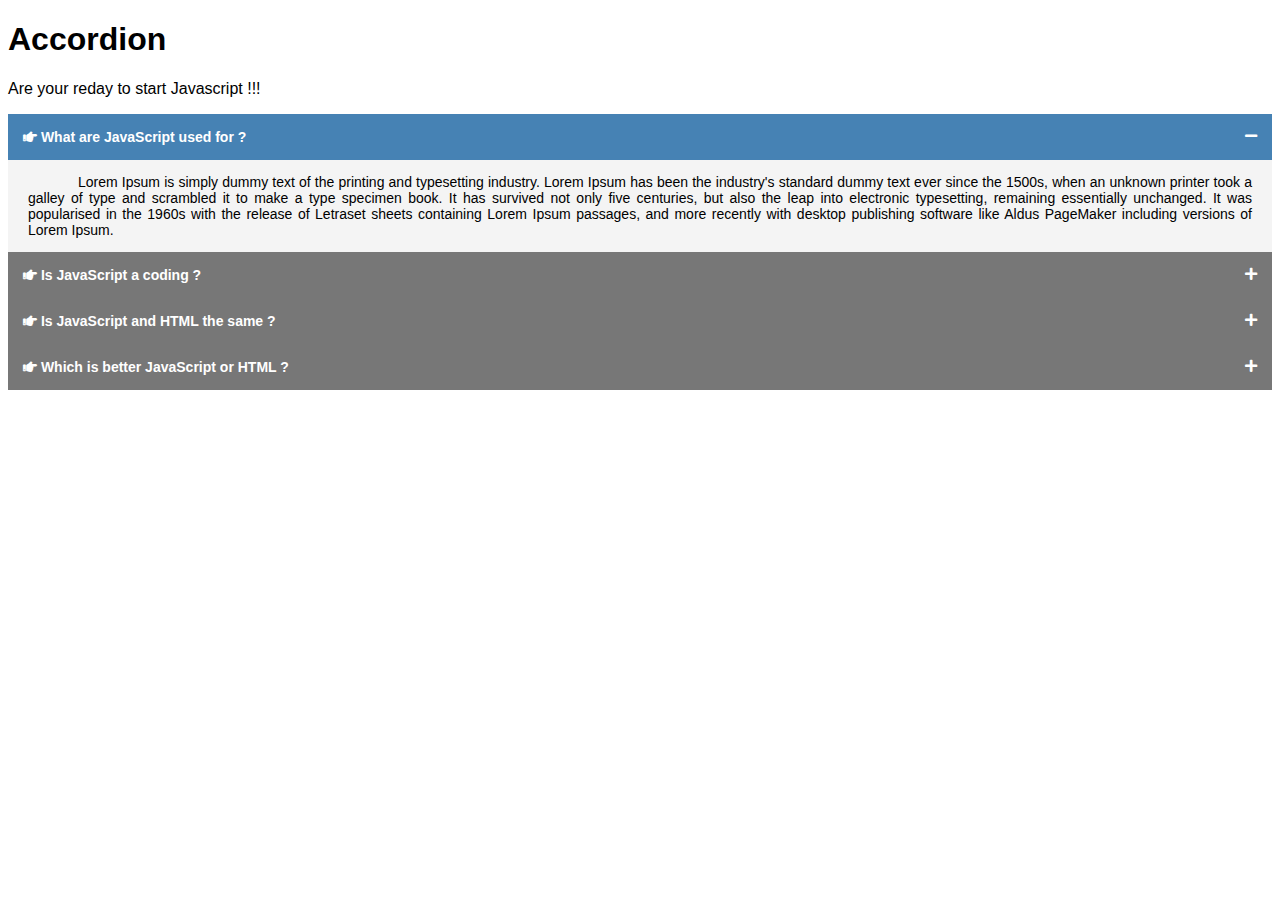
<file: l1accordion/index.html>
<!DOCTYPE html>
<html>
<head>
    <title>Accordian</title>
    <!-- fav icon -->
    <link href="https://cdn-icons-png.flaticon.com/512/5968/5968292.png" rel="icon" type="image/png">
    <!-- fontawsome -->
    <link rel="stylesheet" href="https://cdnjs.cloudflare.com/ajax/libs/font-awesome/5.15.4/css/all.min.css" integrity="sha512-1ycn6IcaQQ40/MKBW2W4Rhis/DbILU74C1vSrLJxCq57o941Ym01SwNsOMqvEBFlcgUa6xLiPY/NS5R+E6ztJQ==" crossorigin="anonymous" referrerpolicy="no-referrer" />
    <link href="./style.css" rel="stylesheet">
</head>
<body>

    <h1>Accordion</h1>
    <p>Are your reday to start Javascript !!!</p>

    <div class="accordion">

        <h1 class="acctitle active"><i class="fas fa-hand-point-right"></i> What are JavaScript used for ?</h1>
        <div class="accontent">
            <p>Lorem Ipsum is simply dummy text of the printing and typesetting industry. Lorem Ipsum has been the industry's standard dummy text ever since the 1500s, when an unknown printer took a galley of type and scrambled it to make a type specimen book. It has survived not only five centuries, but also the leap into electronic typesetting, remaining essentially unchanged. It was popularised in the 1960s with the release of Letraset sheets containing Lorem Ipsum passages, and more recently with desktop publishing software like Aldus PageMaker including versions of Lorem Ipsum.</p>
        </div>

        <h1 class="acctitle"><i class="fas fa-hand-point-right"></i> Is JavaScript a coding ?</h1>
        <div class="accontent">
            <p>Lorem Ipsum is simply dummy text of the printing and typesetting industry. Lorem Ipsum has been the industry's standard dummy text ever since the 1500s, when an unknown printer took a galley of type and scrambled it to make a type specimen book. It has survived not only five centuries, but also the leap into electronic typesetting, remaining essentially unchanged. It was popularised in the 1960s with the release of Letraset sheets containing Lorem Ipsum passages, and more recently with desktop publishing software like Aldus PageMaker including versions of Lorem Ipsum.</p>
        </div>

        <h1 class="acctitle"><i class="fas fa-hand-point-right"></i> Is JavaScript and HTML the same ?</h1>
        <div class="accontent">
            <p>Lorem Ipsum is simply dummy text of the printing and typesetting industry. Lorem Ipsum has been the industry's standard dummy text ever since the 1500s, when an unknown printer took a galley of type and scrambled it to make a type specimen book. It has survived not only five centuries, but also the leap into electronic typesetting, remaining essentially unchanged. It was popularised in the 1960s with the release of Letraset sheets containing Lorem Ipsum passages, and more recently with desktop publishing software like Aldus PageMaker including versions of Lorem Ipsum.</p>
        </div>

        <h1 class="acctitle"><i class="fas fa-hand-point-right"></i> Which is better JavaScript or HTML ?</h1>
        <div class="accontent">
            <p>Lorem Ipsum is simply dummy text of the printing and typesetting industry. Lorem Ipsum has been the industry's standard dummy text ever since the 1500s, when an unknown printer took a galley of type and scrambled it to make a type specimen book. It has survived not only five centuries, but also the leap into electronic typesetting, remaining essentially unchanged. It was popularised in the 1960s with the release of Letraset sheets containing Lorem Ipsum passages, and more recently with desktop publishing software like Aldus PageMaker including versions of Lorem Ipsum.</p>
            <p>Lorem Ipsum is simply dummy text of the printing and typesetting industry. Lorem Ipsum has been the industry's standard dummy text ever since the 1500s, when an unknown printer took a galley of type and scrambled it to make a type specimen book. It has survived not only five centuries, but also the leap into electronic typesetting, remaining essentially unchanged. It was popularised in the 1960s with the release of Letraset sheets containing Lorem Ipsum passages, and more recently with desktop publishing software like Aldus PageMaker including versions of Lorem Ipsum.</p>
        </div>

    </div>

    <script src="./app.js" type="text/javascript"></script>
</body>
</html>
</file>
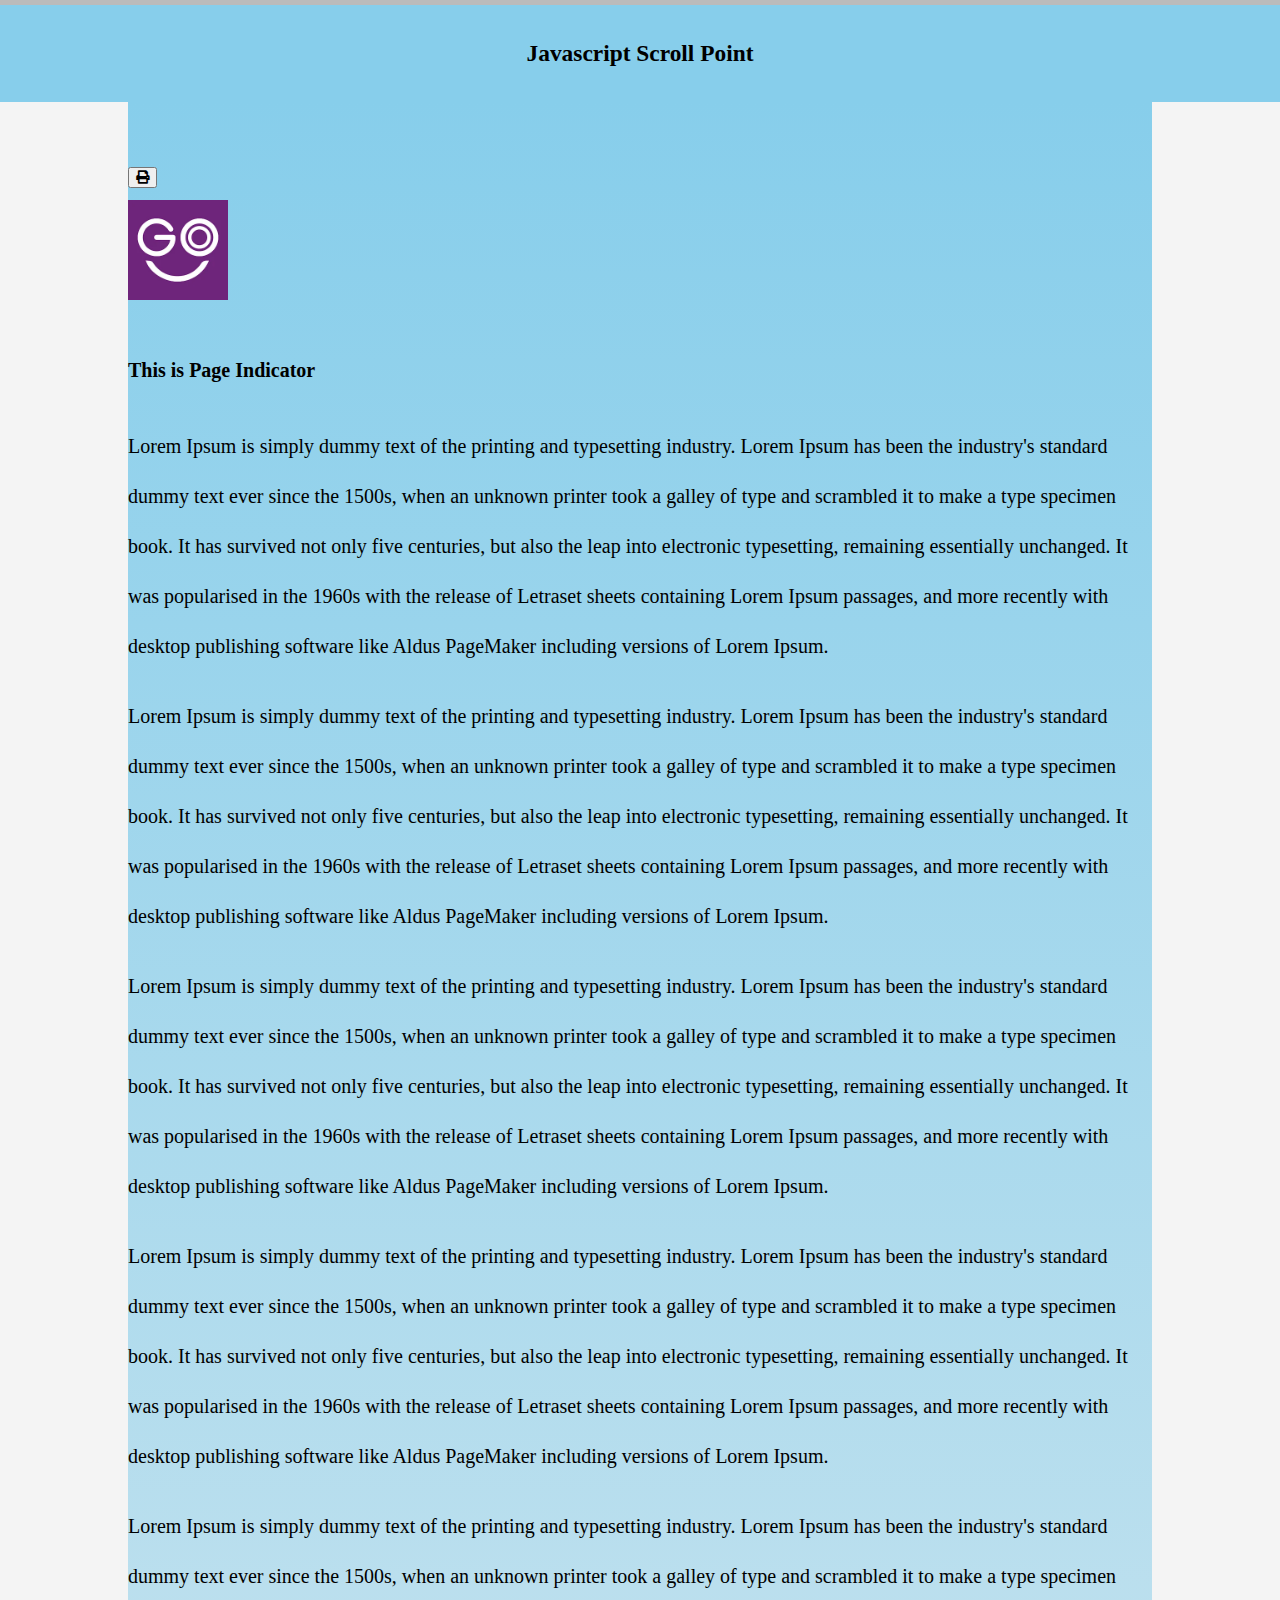
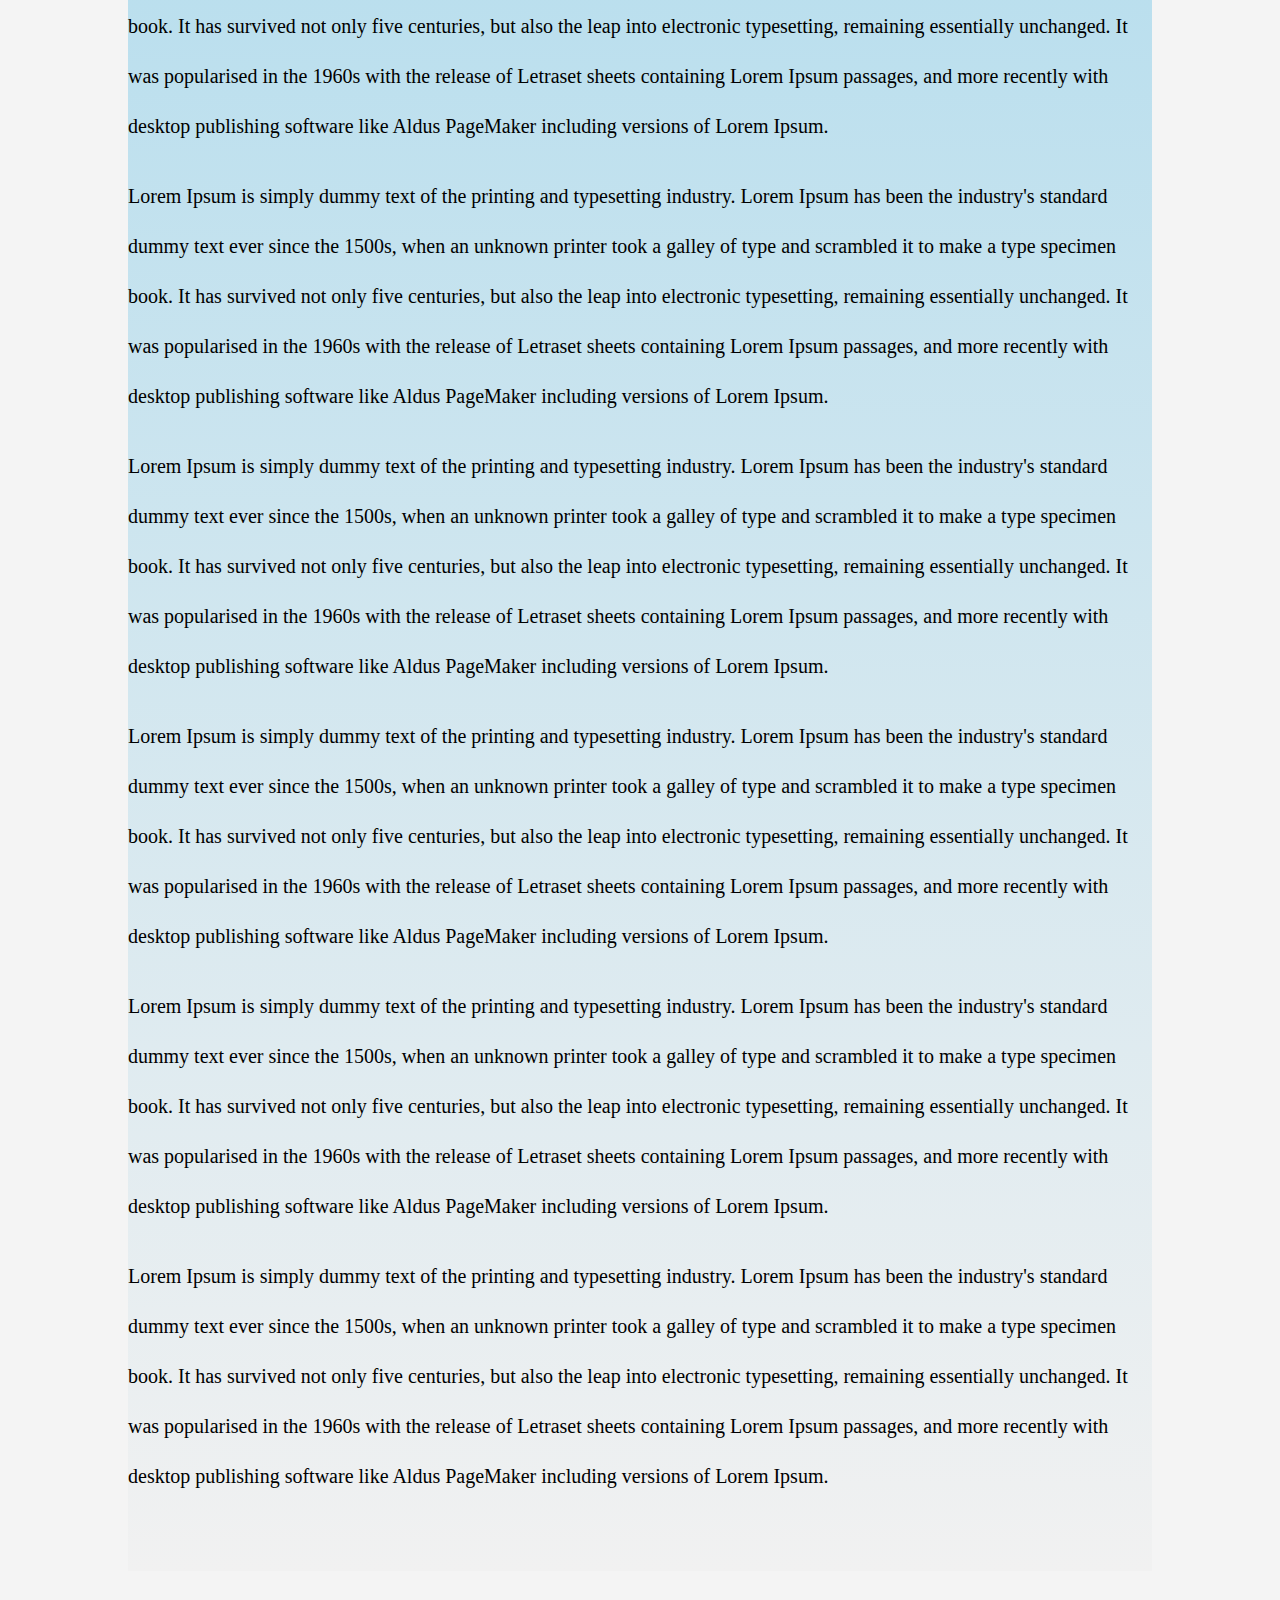
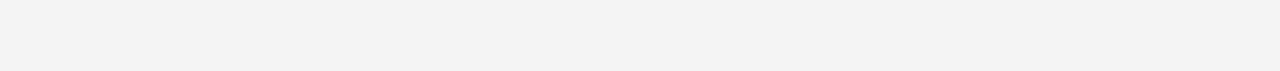
<file: l2scrollprogress/index.html>
<!DOCTYPE html>
<html>
<head>
    <title>Scroll Progress</title>
    <!-- fav icon -->
    <link href="https://cdn-icons-png.flaticon.com/512/5968/5968292.png" rel="icon" type="image/png">
    <!-- fontawsome -->
    <link rel="stylesheet" href="https://cdnjs.cloudflare.com/ajax/libs/font-awesome/5.15.4/css/all.min.css" integrity="sha512-1ycn6IcaQQ40/MKBW2W4Rhis/DbILU74C1vSrLJxCq57o941Ym01SwNsOMqvEBFlcgUa6xLiPY/NS5R+E6ztJQ==" crossorigin="anonymous" referrerpolicy="no-referrer" />
    <!-- custom js -->                     <!-- default --> 
    <link href="./style.css" rel="stylesheet" media="all"/>
    <link href="./print.css" rel="stylesheet" media="print"/>
</head>
<body>

    <header class="header printarea">

        <div class="progress">
            <div id="progress-bar" class="progress-bar"></div>
        </div>

        <h3>Javascript Scroll Point</h3>

        
    </header>
    
    <section class="content">
        
        <button type="button" class="print-btn" onclick="printme()"><i class="fas fa-print"></i></button>

        <div class="container printarea">


            <img src="./fav(2).png" width="100px" alt="favicon"/>

            <h4>This is Page Indicator</h4>
    
            <p class="pagebrake">Lorem Ipsum is simply dummy text of the printing and typesetting industry. Lorem Ipsum has been the industry's standard dummy text ever since the 1500s, when an unknown printer took a galley of type and scrambled it to make a type specimen book. It has survived not only five centuries, but also the leap into electronic typesetting, remaining essentially unchanged. It was popularised in the 1960s with the release of Letraset sheets containing Lorem Ipsum passages, and more recently with desktop publishing software like Aldus PageMaker including versions of Lorem Ipsum.</p>
            
            <p class="pagebrake">Lorem Ipsum is simply dummy text of the printing and typesetting industry. Lorem Ipsum has been the industry's standard dummy text ever since the 1500s, when an unknown printer took a galley of type and scrambled it to make a type specimen book. It has survived not only five centuries, but also the leap into electronic typesetting, remaining essentially unchanged. It was popularised in the 1960s with the release of Letraset sheets containing Lorem Ipsum passages, and more recently with desktop publishing software like Aldus PageMaker including versions of Lorem Ipsum.</>
            
            <p>Lorem Ipsum is simply dummy text of the printing and typesetting industry. Lorem Ipsum has been the industry's standard dummy text ever since the 1500s, when an unknown printer took a galley of type and scrambled it to make a type specimen book. It has survived not only five centuries, but also the leap into electronic typesetting, remaining essentially unchanged. It was popularised in the 1960s with the release of Letraset sheets containing Lorem Ipsum passages, and more recently with desktop publishing software like Aldus PageMaker including versions of Lorem Ipsum.</p>
            
            <p>Lorem Ipsum is simply dummy text of the printing and typesetting industry. Lorem Ipsum has been the industry's standard dummy text ever since the 1500s, when an unknown printer took a galley of type and scrambled it to make a type specimen book. It has survived not only five centuries, but also the leap into electronic typesetting, remaining essentially unchanged. It was popularised in the 1960s with the release of Letraset sheets containing Lorem Ipsum passages, and more recently with desktop publishing software like Aldus PageMaker including versions of Lorem Ipsum.</p>
            
            <p>Lorem Ipsum is simply dummy text of the printing and typesetting industry. Lorem Ipsum has been the industry's standard dummy text ever since the 1500s, when an unknown printer took a galley of type and scrambled it to make a type specimen book. It has survived not only five centuries, but also the leap into electronic typesetting, remaining essentially unchanged. It was popularised in the 1960s with the release of Letraset sheets containing Lorem Ipsum passages, and more recently with desktop publishing software like Aldus PageMaker including versions of Lorem Ipsum.</p>
            
            <p>Lorem Ipsum is simply dummy text of the printing and typesetting industry. Lorem Ipsum has been the industry's standard dummy text ever since the 1500s, when an unknown printer took a galley of type and scrambled it to make a type specimen book. It has survived not only five centuries, but also the leap into electronic typesetting, remaining essentially unchanged. It was popularised in the 1960s with the release of Letraset sheets containing Lorem Ipsum passages, and more recently with desktop publishing software like Aldus PageMaker including versions of Lorem Ipsum.</p>
            
            <p>Lorem Ipsum is simply dummy text of the printing and typesetting industry. Lorem Ipsum has been the industry's standard dummy text ever since the 1500s, when an unknown printer took a galley of type and scrambled it to make a type specimen book. It has survived not only five centuries, but also the leap into electronic typesetting, remaining essentially unchanged. It was popularised in the 1960s with the release of Letraset sheets containing Lorem Ipsum passages, and more recently with desktop publishing software like Aldus PageMaker including versions of Lorem Ipsum.</p>
            
            <p>Lorem Ipsum is simply dummy text of the printing and typesetting industry. Lorem Ipsum has been the industry's standard dummy text ever since the 1500s, when an unknown printer took a galley of type and scrambled it to make a type specimen book. It has survived not only five centuries, but also the leap into electronic typesetting, remaining essentially unchanged. It was popularised in the 1960s with the release of Letraset sheets containing Lorem Ipsum passages, and more recently with desktop publishing software like Aldus PageMaker including versions of Lorem Ipsum.</p>
            
            <p>Lorem Ipsum is simply dummy text of the printing and typesetting industry. Lorem Ipsum has been the industry's standard dummy text ever since the 1500s, when an unknown printer took a galley of type and scrambled it to make a type specimen book. It has survived not only five centuries, but also the leap into electronic typesetting, remaining essentially unchanged. It was popularised in the 1960s with the release of Letraset sheets containing Lorem Ipsum passages, and more recently with desktop publishing software like Aldus PageMaker including versions of Lorem Ipsum.</p>
            
            <p>Lorem Ipsum is simply dummy text of the printing and typesetting industry. Lorem Ipsum has been the industry's standard dummy text ever since the 1500s, when an unknown printer took a galley of type and scrambled it to make a type specimen book. It has survived not only five centuries, but also the leap into electronic typesetting, remaining essentially unchanged. It was popularised in the 1960s with the release of Letraset sheets containing Lorem Ipsum passages, and more recently with desktop publishing software like Aldus PageMaker including versions of Lorem Ipsum.</p>

        </div>
    </section>

    
    
    <script src="./app.js" type="text/javascript"></script>
</body>
</html>

<!-- 8JS -->
</file>
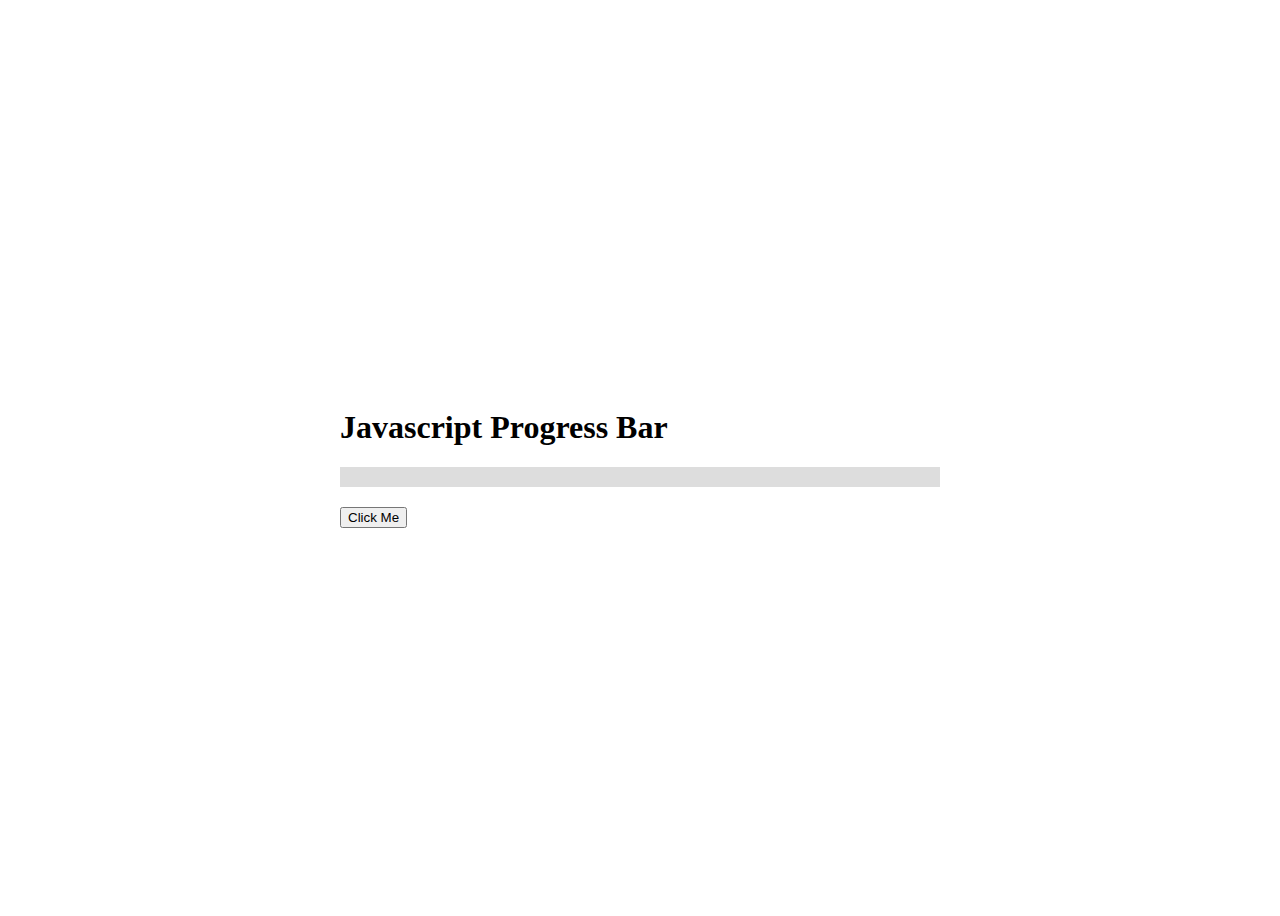
<file: l3progressbar/index.html>
<!DOCTYPE html>
<html>
<head>
    <title>Progress Bar</title>
    <!-- fav icon -->
    <link href="https://cdn-icons-png.flaticon.com/512/5968/5968292.png" rel="icon" type="image/png">
    <!-- custom css -->
    <link href="./style.css" rel="stylesheet"/>
</head>
<body>
    
    <div class="container">

        <h1>Javascript Progress Bar</h2>

        <div class="progress">
            <div class="progress-bar" data-inc="0"></div>
        </div>

        <button class="download-btn">Click Me</button>

    </div>

    
    
    <!-- custom js -->
    <script src="./app.js" type="text/javascript"></script>
</body>
</html>
</file>
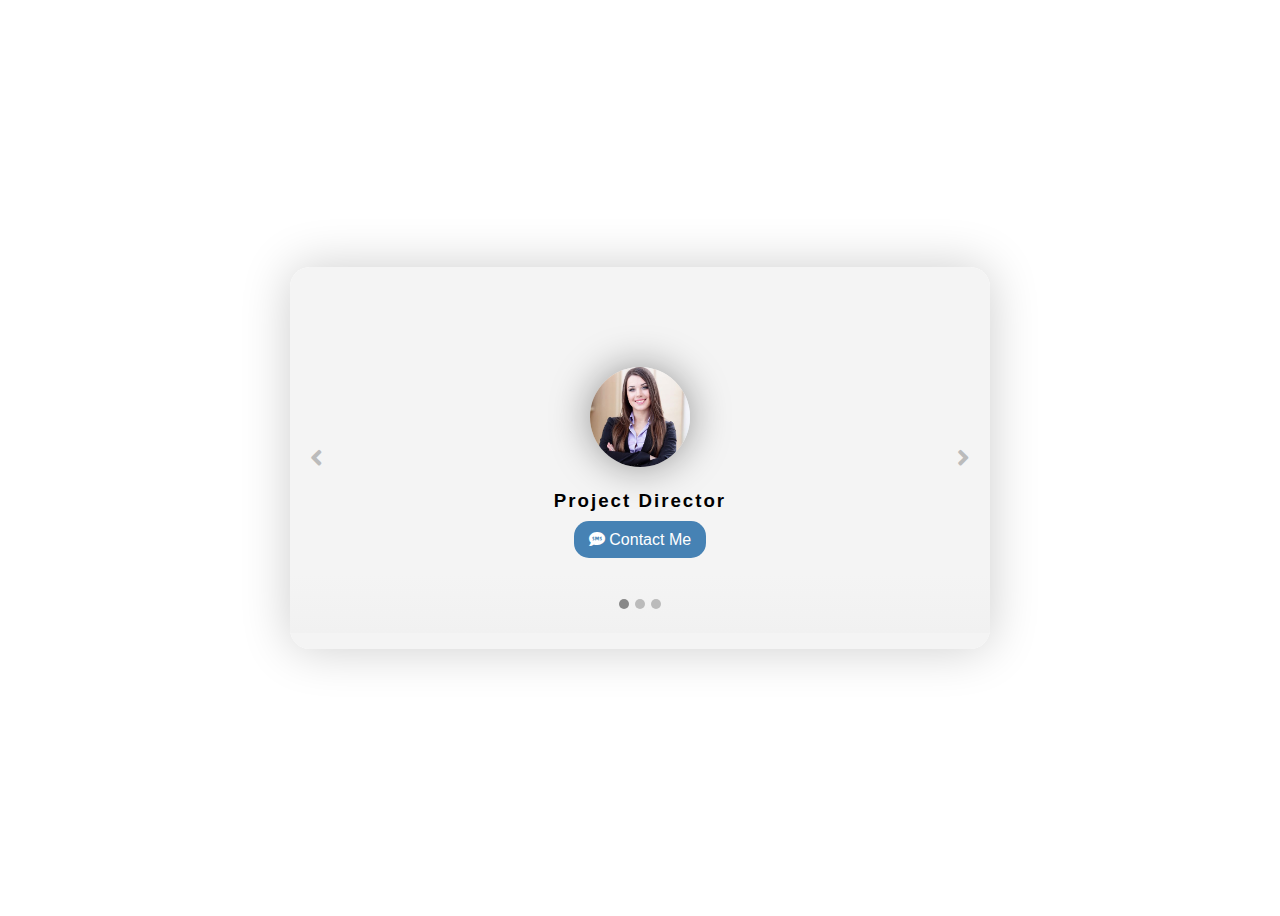
<file: l4slider/index.html>
<!DOCTYPE html>
<html>
<head>
    <title>Slider</title>
    <!-- fav icon -->
    <link href="https://cdn-icons-png.flaticon.com/512/5968/5968292.png" rel="icon" type="image/png">
    <!-- fas -->
    <link rel="stylesheet" href="https://cdnjs.cloudflare.com/ajax/libs/font-awesome/5.15.4/css/all.min.css" integrity="sha512-1ycn6IcaQQ40/MKBW2W4Rhis/DbILU74C1vSrLJxCq57o941Ym01SwNsOMqvEBFlcgUa6xLiPY/NS5R+E6ztJQ==" crossorigin="anonymous" referrerpolicy="no-referrer" />
    <!-- custom js -->
    <link href="./style.css" rel="stylesheet"/>
</head>
<body>

    <div class="container">

        <div class="carousel">

            <ol class="carousel-indicators">

                <li class="dot" data-bs-slide-to="1"></li>
                <li class="dot" data-bs-slide-to="2"></li>
                <li class="dot" data-bs-slide-to="3"></li>

            </ol>

            <div class="carousel-inner">

                <div class="carousel-item">

                    <img src="./user/user1.jpg" class="user" alt="user1"/>
                    <h3 class="jobtitle">Project Director</h3>
                    <a href="javascript:void(0);" class="contact-btn"><i class="fas fa-sms"></i> Contact Me</a>

                </div>

                <div class="carousel-item">

                    <img src="./user/user2.jpg" class="user" alt="user2"/>
                    <h3 class="jobtitle">Senior Deleoper</h3>
                    <a href="javascript:void(0);" class="contact-btn"><i class="fas fa-envelope"></i> Email Me</a>

                </div>

                <div class="carousel-item">

                    <img src="./user/user3.jpg" class="user" alt="user3"/>
                    <h3 class="jobtitle">Junior Web Designer</h3>
                    <a href="javascript:void(0);" class="contact-btn"><i class="fas fa-phone"></i> Call Me</a>

                </div>

            </div>

            <a href="javascript:void(0);" id="prev" class="carousel-control-prev"><i class="fas fa-angle-left"></i></a>
            <a href="javascript:void(0);" id="next" class="carousel-control-next"><i class="fas fa-angle-right"></i></a>

        </div>

    </div>
    
    
    <script src="./app.js" type="text/javascript"></script>
</body>
</html>
</file>
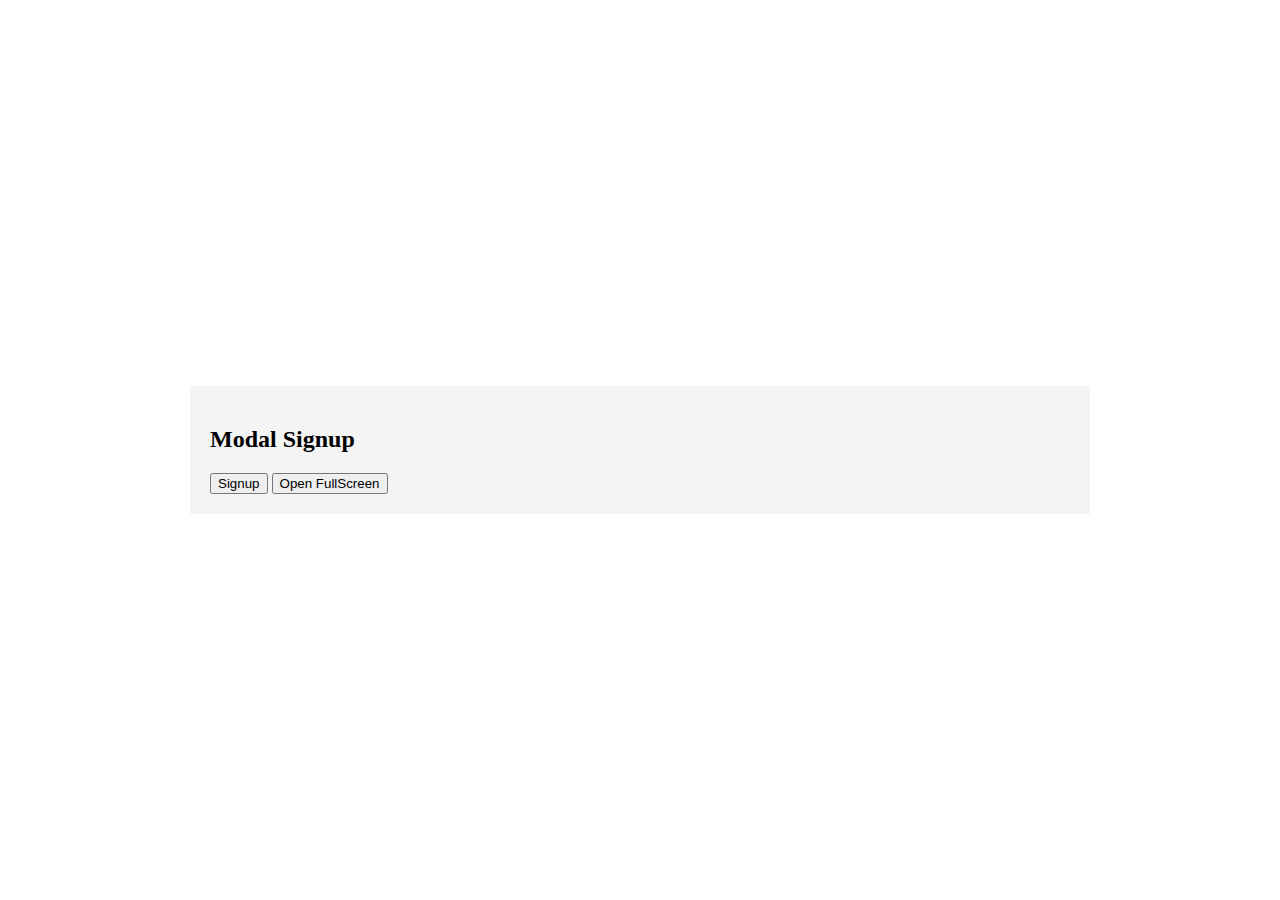
<file: l5modalbox/index.html>
<!DOCTYPE html>
<html>
<head>
    <title>Modal Box</title>
    <!-- fav icon -->
    <link href="https://cdn-icons-png.flaticon.com/512/5968/5968292.png" rel="icon" type="image/png">
    <!-- fontawsome -->
    <link rel="stylesheet" href="https://cdnjs.cloudflare.com/ajax/libs/font-awesome/5.15.4/css/all.min.css" integrity="sha512-1ycn6IcaQQ40/MKBW2W4Rhis/DbILU74C1vSrLJxCq57o941Ym01SwNsOMqvEBFlcgUa6xLiPY/NS5R+E6ztJQ==" crossorigin="anonymous" referrerpolicy="no-referrer"/>
    <!-- custom js -->
    <link href="./style.css" rel="stylesheet"/>
</head>
<body>

    <div class="container">

        <h2>Modal Signup</h2>

        <button id="btn-signup">Signup</button>
        <button id="btn-fullscreen">Open FullScreen</button>
        <button id="btn-closescreen">Close Fullscreen</button>

        <!-- Start Modal Area -->
            <!-- Start Signup Modal -->
        <div id="signupmodal" class="modal">

            <span class="btn-close">x</span>

            <form class="form" action="" method="">

                <h2>Register Form</h2>

                <div class="input-group">

                    <i class="fas fa-user"></i>
                    <input type="text" name="username" id="username" class="input-group-text" placeholder="Username"/>
                </div>

                <div class="input-group">

                    <i class="fas fa-envelope"></i>
                    <input type="email" name="email" id="email" class="input-group-text" placeholder="Email"/>
                </div>

                <div class="input-group">

                    <i class="fas fa-user"></i>
                    <input type="password" name="password" id="password" class="input-group-text" placeholder="Password"/>
                </div>

                <div class="d-grid">
                    <button type="submit" class="btn">Register</button>
                </div>

            </form>

        </div>
            <!-- End Signup Modal -->
        <!-- End Modal Area -->


    </div>
    
    <script src="./app.js" type="text/javascript"></script>
</body>
</html>
</file>
<file: l1accordion/style.css>
body{
    font-family:sans-serif;
}

.accordion{
    width:100%;
}

.acctitle{
    background-color:#777;
    color:#fff;
    font-size:14px;

    user-select:none;

    padding:15px;
    margin:0;

    cursor: pointer;
}

.acctitle:hover,.active{
    background-color:steelblue;
}

.acctitle::after{
    content:'\f067'; /* + */
    font-family:"Font Awesome 5 Free";

    /* 
    position: absolute;
    right:15px;
    top:50%;
    transform:translateY(-50%); 
    */

    float:right;
}

/* .active.acctitle::after{
    content:'\f068';
} */

.active::after{
    content:'\f068';
}

.accontent{
    height:0;
    background-color:#f4f4f4;
    text-indent:50px;
    text-align:justify;
    font-size:14px;

    padding:0 20px;

    overflow:hidden;

    transition:height 0.3s ease-in-out;
}
</file>
<file: l2scrollprogress/style.css>
body{
    background-color:#f4f4f4;
    font-size:20px;
    line-height:50px;

    padding:0;
    margin:0;
}

.header{
    width:100%;
    /* background-color:#f1f1f1; */
    background-color:skyblue;
    text-align:center;

    position: fixed;
    left:0;
    top:0;
}

.progress{
    width:100%;
    height:5px;
    background-color:#bbb;
}

.progress-bar{
    width:0%;
    height:5px;
    background-color:forestgreen;
}

.content{
    width:80%;
    /* background-color:lightskyblue; */
    background:linear-gradient(skyblue,#f1f1f1);
    padding:50px 0;
    margin:100px auto;
}

/* @media print{ */
    
    /* .noprint{
        display:none;
    } */

    /* *{ */
        /* visibility: hidden; */
    /* } */

    /* .printarea *{ */
        /* visibility:visible; */
    /* } */

    /* .header{ */
        /* position:static; */
    /* } */

    /* .pagebrake{ */

        /* page-break-before:always; */
        /* page-break-after:always; */
    /* } */

/* } */

/* @page{ */
    /* size:portrait; */
    /* size:landscape; */

    /* size:auto; */

    /* size:A4; */
    /* size:A4 landscape; */
    /* size:legal; */

    /* size:4in 6in; */

    /* margin:0; */
/* } */
</file>
<file: l2scrollprogress/print.css>
body{
    background:red;
    color:blue;
}

.print-btn{
    display:none;
}

.pagebreak{
    page-break-after:always;
}

.header{
    position:static;
    -webkit-print-color-adjust:exact;
}

.content{
    padding:0 50px;
    margin:0 auto;
    -webkit-print-color-adjust:exact;
}

@page{
    size:legal;
    margin:0;
}
</file>
<file: l3progressbar/style.css>
body{
    height:100vh;

    display:grid;
    place-items:center;
}

.container{
    width:600px;
}

.progress{
    width:100%;
    background-color:#ddd;
    margin-bottom:20px;
}

.progress-bar{
    width:0%;
    height:20px;
    background-color:forestgreen;

   
    position: relative;
}

.progress-bar::before{
    /* content:'80%'; */
    content:attr(data-inc);
    width:100%;
    height:100%;

    color:#fff;

    position:absolute;
    right:15px;
    top:0;

    text-align:center;

    display:flex;
    justify-content:center;
    align-items:center;
}
</file>
<file: l4slider/style.css>
*{
    box-sizing:border-box;
}

body{
    font-family:sans-serif;
    height:100vh;
    
    display:grid;
    place-items:center;
}

.container{
    width:700px;
    border-radius:20px;
    overflow:hidden;
    box-shadow:0 0 50px rgba(0,0,0,0.2);
}

.carousel{
    position: relative;
}

.carousel-inner{
    background-color:#f4f4f4;
}

.carousel-item{
    text-align:center;
    padding:100px;

    display:none;

    transition:all 0.5s;
}

.user{
    width:100px;
    height:100px;
    border-radius:50%;
    box-shadow:0 0 40px rgba(0,0,0,0.4);
}

.jobtitle{
    letter-spacing:2px;
}

.contact-btn{
    background-color:steelblue;
    color:#fff;
    text-decoration:none;
    border-radius:15px;
    padding:10px 15px;
}

.carousel-indicators{
    width:100%;
    text-align:center;
    background:linear-gradient(transparent,#f1f1f1);
    padding:20px;

    position: absolute;
    left:50%;
    bottom:0;

    transform:translate(-50%);
}

.dot{
    width:10px;
    height:10px;
    background-color:#bbb;
    border-radius:50%;
    list-style-type:none;

    display:inline-block;

    margin:0 1px;

    cursor:pointer;

    transition:background-color 0.6s ease-in;
}

.dot:hover,.active{
    background-color:#888;
}

.carousel-control-prev,.carousel-control-next{
    color:#bbb;
    font-size:25px;
    /* background-color:green; */
    padding:20px;

    position:absolute;
    top:50%;

    transform:translateY(-50%);
}

.carousel-control-prev{
    left:0;
}

.carousel-control-next{
    right:0;
}

.carousel-control-prev:hover{
    color:#888;
    animation-name:forleft;
    animation-duration:.5s;
    animation-iteration-count:infinite;
    animation-direction:alternate;
}

.carousel-control-next:hover{
    color:#888;
    animation-name:forright;
    animation-duration:.5s;
    animation-iteration-count:infinite;
    animation-direction:alternate;
}

@keyframes forleft {

    from{
        left:0;
        opacity:0.5;
    }

    to{
        left:10px;
        opacity:1;
    }

}

@keyframes forright {

    from{
        right:0;
        opacity:0.5;
    }

    to{
        right:10px;
        opacity:1;
    }

}
</file>
<file: l5modalbox/style.css>
*{
    box-sizing:border-box;
}

body{
    height:100vh;

    display:grid;
    place-items:center;

    padding:0;
    margin:0;
}

.container{
    width:900px;
    background-color:#f4f4f4;
    padding:20px;
}

.modal{
    width:100%;
    height:100%;
    background-color:#333;

    position:absolute;
    left:0;
    top:0;

    z-index:10;

    display:none;
}

.btn-close{
    font-family:sans-serif;
    font-size:30px;
    color:#f3f3f3;
    font-size:30px;
    font-weight:bold;

    position:absolute;
    right:40px;
    top:20px;
    cursor: pointer;
}

.btn-close:hover{
    color:red;
}

.form{
    width:500px;
    margin:auto;
}

.form h2{
    color:#f2f2f2;
}

.input-group{
    width:100%;

    display:flex;

    margin-bottom:15px;
}

.input-group .fas{
    width:50px;
    background-color:steelblue;
    color:#fff;
    text-align:center;
    padding:10px;
}

.input-group-text{
    width:100%;
    padding:10px;
    outline:none;
}

.input-group-text:focus{
    border:2px solid steelblue;
}

.d-grid .btn{
    width:100%;
    background-color:steelblue;
    color:#fff;
    border:none;
    padding:15px 20px;

    cursor: pointer;
    opacity:0.9;
}

.d-grid .btn:hover{
    opacity:1;
}

#btn-closescreen{
    display:none;
}


:fullscreen{
    background-color:#777;
}

:-ms-fullscreen{
    background-color:#777;
}

:-webkit-full-screen{
    background-color:#777;
}
</file>
